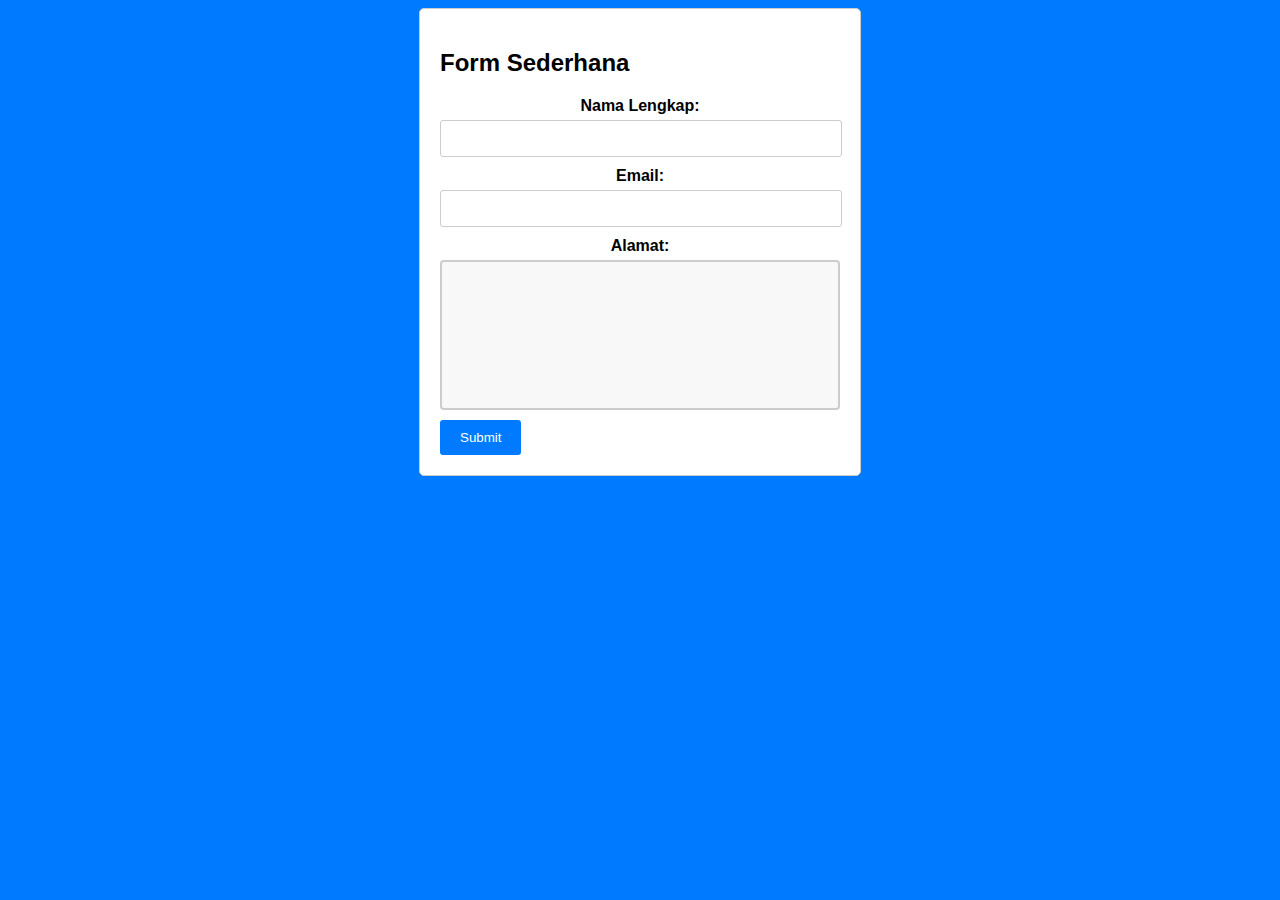
<file: 2/index.html>
<!DOCTYPE html>
<html>
  <head>
    <title>Form Sederhana</title>
    <link rel="stylesheet" href="style.css" />
  </head>
  <body>
    <div class="container">
      <h2>Form Sederhana</h2>
      <form id="myForm">
        <label for="nama">Nama Lengkap:</label>
        <input type="text" id="nama" name="nama" required />

        <label for="email">Email:</label>
        <input type="text" id="email" name="email" required />

        <label for="alamat">Alamat:</label>
        <input type="textarea" id="alamat" name="alamat"  required />
      </form>
      <button id="btn-submit" type="submit">Submit</button>
    </div>

    <script src="form.js"></script>
  </body>
</html>
</file>
<file: 2/style.css>
body {
  font-family: Arial, sans-serif;
  background-color: #007bff;
}

.container {
  width: 400px;
  margin: 0 auto;
  padding: 20px;
  border: 1px solid #ccc;
  border-radius: 5px;
  background-color: #fff;
}

label {
  display: block;
  margin-bottom: 5px;
  text-align: center;
  font-weight: bold;
}

input[type="text"] {
  width: 380px;
  padding: 10px;
  margin-bottom: 10px;
  border: 1px solid #ccc;
  border-radius: 3px;
}

button[type="submit"] {
  padding: 10px 20px;
  background-color: #007bff;
  color: #fff;
  border: none;
  border-radius: 3px;
  cursor: pointer;
}

input[type="textarea"] {
  width: 100%;
  height: 150px;
  padding: 12px 20px;
  box-sizing: border-box;
  border: 2px solid #ccc;
  border-radius: 4px;
  background-color: #f8f8f8;
  resize: none;
  margin-bottom: 10px;
}
</file>
